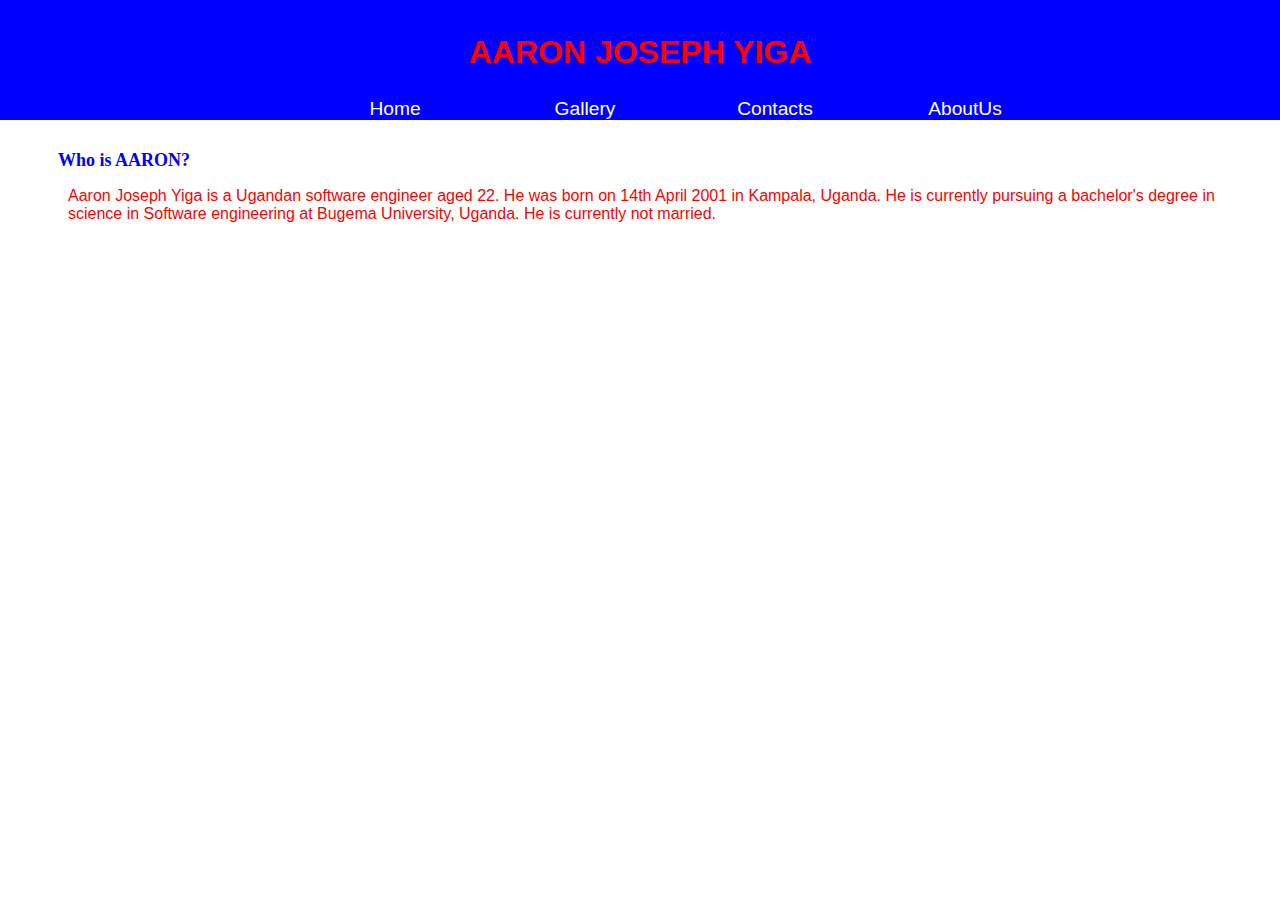
<file: index.html>
<!DOCTYPE html>
<html lang="en">
<head>
    <meta charset="UTF-8">
    <meta name="viewport" content="width=device-width, initial-scale=1.0">
    <title>HOMEPAGE</title>
    <link rel="stylesheet" href="INDEX.css">
</head>
<body>
    <header class="header">
        <h1 class="h1">AARON JOSEPH YIGA</h1>
    </header>

    <menu class="menu">
        <ul>
            <li><a href="index.html">Home</a></li>
            <li><a href="gallery.html">Gallery</a></li>
            <li><a href="contacts.html">Contacts</a></li>
            <li><a href="AboutUs.html">AboutUs</a></li>
        </ul>
    </menu>

    <h2 class="h2">Who is AARON?</h2>

    <p class="p">Aaron Joseph Yiga is a Ugandan software engineer aged 22. 
        He was born on 14th April 2001 in Kampala, Uganda.
        He is currently pursuing a bachelor's degree in science in Software engineering at Bugema University, Uganda.
        He is currently not married.
    </p>


    
</body>
</html>
</file>
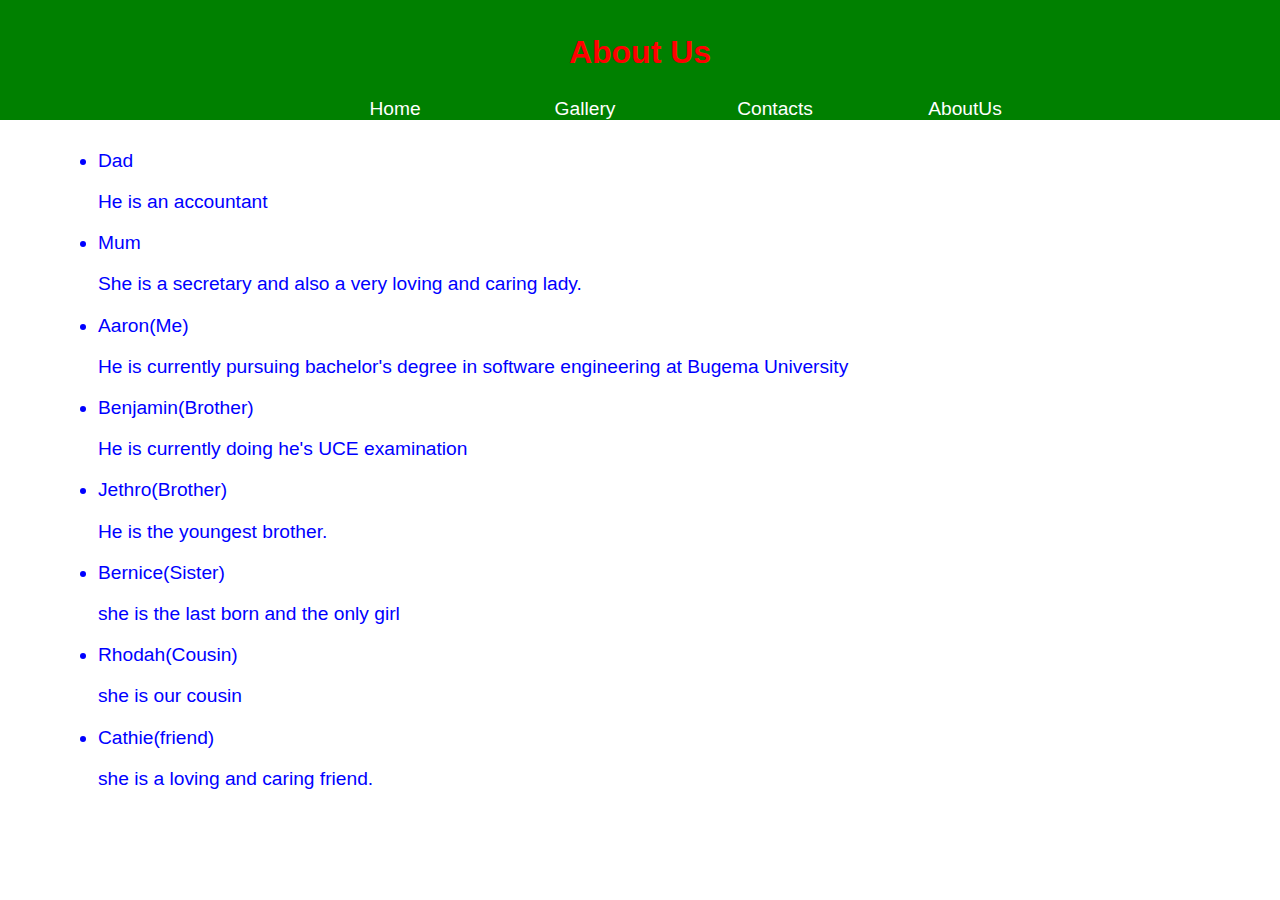
<file: AboutUs.html>
<!DOCTYPE html>
<html lang="en">
<head>
    <meta charset="UTF-8">
    <meta name="viewport" content="width=device-width, initial-scale=1.0">
    <title>AboutUs</title>
    <link rel="stylesheet" href="aboutus.css">
</head>
<body>
    <header class="header">
        <h1 class="h1">About Us</h1>
    </header>

    <menu class="menu">
        <ul>
            <li><a href="index.html">Home</a></li>
            <li><a href="gallery.html">Gallery</a></li>
            <li><a href="contacts.html">Contacts</a></li>
            <li><a href="AboutUs.html">AboutUs</a></li>
        </ul>
    </menu>

    <ul class="abt">
        <li>Dad
            <p>He is an accountant</p>
        </li>
        <li>Mum
            <p>She is a secretary and also a very loving and caring lady.</p>
        </li>
        <li>Aaron(Me)
            <p>He is currently pursuing bachelor's degree in 
                software engineering at Bugema University</p>
        </li>
        <li>Benjamin(Brother)
            <p>He is currently doing he's UCE examination</p>
        </li>
        <li>Jethro(Brother)
            <p>He is the youngest brother.</p>
        </li>
        <li>Bernice(Sister)
            <p>she is the last born and the only girl</p>
        </li>
        <li>Rhodah(Cousin)
            <p>she is our cousin</p>
        </li>
        <li>Cathie(friend)
            <p>she is a loving and caring friend.</p>
        </li>
    </ul>


    
</body>
</html>
</file>
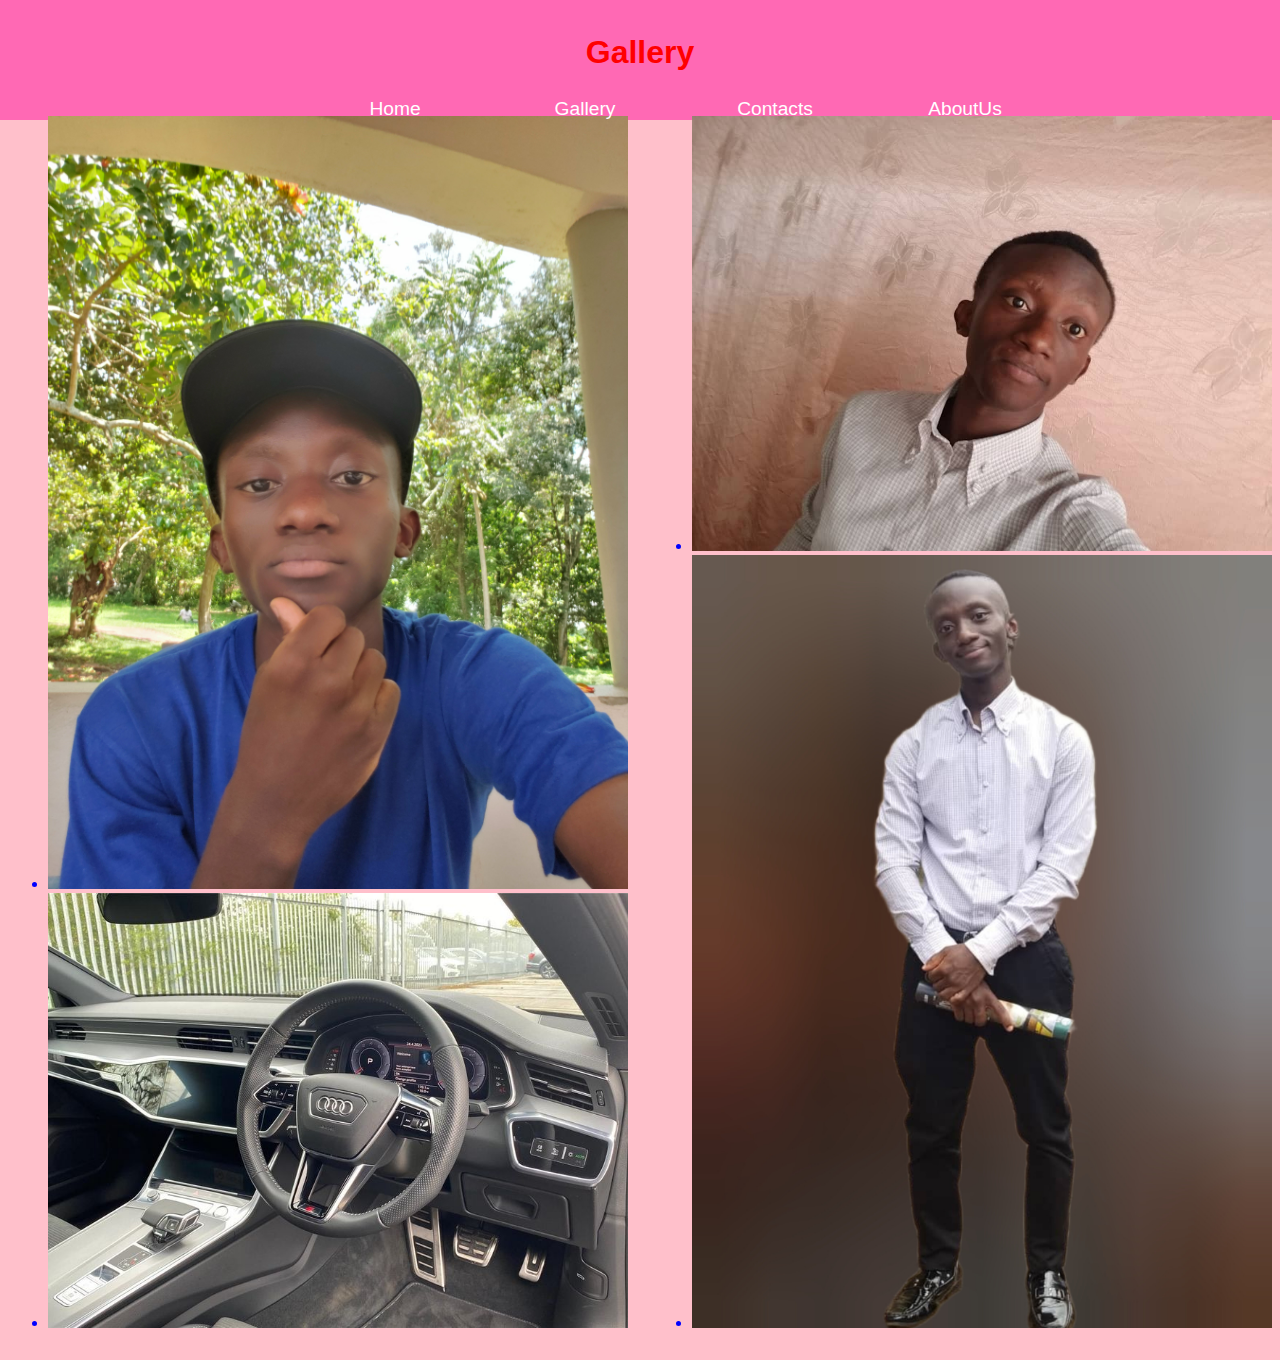
<file: gallery.html>
<!DOCTYPE html>
<html lang="en">
<head>
    <meta charset="UTF-8">
    <meta name="viewport" content="width=device-width, initial-scale=1.0">
    <title>Gallery</title>
    <link rel="stylesheet" href="gallery.css">
</head>
<body class="body">
    <header class="header">
        <h1 class="h1">Gallery</h1>
    </header>


    <menu class="menu">
        <ul>
            <li><a href="index.html">Home</a></li>
            <li><a href="gallery.html">Gallery</a></li>
            <li><a href="contacts.html">Contacts</a></li>
            <li><a href="AboutUs.html">AboutUs</a></li>
        </ul>
    </menu>

    <div class="div1">
        <ul class="image">
            <li><img class="image" src="5.jpg" alt=""></li>
            <li><img class="image" src="back.jpg" alt=""></li>
        </ul>

    </div>
    <div class="div2">
        <ul class="image">
            <li><img class="image" src="IMG-20211226-WA0012.jpg" alt=""></li>
            <li><img class="image" src="InShot_20230327_173153023.jpg" alt=""></li>
        </ul>
    </div>
    
</body>
</html>
</file>
<file: INDEX.css>
*{
    color: blue;
    font-family: 'Segoe UI', Tahoma, Geneva, Verdana, sans-serif;

}

.header{
    background-color: blue;
    padding: 25px;
    margin: -20px;
    
}



.menu{
    color: white;
    font-size: larger;
    font-family: Cambria, Cochin, Georgia, Times, 'Times New Roman', serif;
    background: blue;
    text-align: center;
    margin: -20px;
    padding: -20px;
    background-color: blue;
}
.menu ul{
    text-decoration: none;
    display: inline-flex;
    list-style: none;
    background-color: blue;

}

.menu ul li a:hover{
    background-color: black;
    color: yellow;
    border-inline-start-style: solid;
    font-size: x-large;
    transition: 0.25s;
}


.menu ul li{
    width: 200px;
    margin: -10px;
    padding: 5px;
}

.menu ul li a{
    text-decoration: none;
    color: white;
}


.h1{
    color: red;
    text-align: center;
}

.h2{
    color: blue;
    font-family: 'Times New Roman', Times, serif;
    font-size: large;
    margin-top: 50px;
    margin-left: 50px;
}

.p{
    color: red;
    margin-left: 60px;
}
</file>
<file: aboutus.css>
*{
    color: blue;
    font-family: 'Segoe UI', Tahoma, Geneva, Verdana, sans-serif;

}

.header{
    background-color: green;
    padding: 25px;
    margin: -20px;
    
}



.menu{
    color: white;
    font-size: larger;
    font-family: Cambria, Cochin, Georgia, Times, 'Times New Roman', serif;
    background: green;
    text-align: center;
    margin: -20px;
    padding: -20px;
    background-color: green;
}
.menu ul{
    text-decoration: none;
    display: inline-flex;
    list-style: none;
    background-color: green;

}

.menu ul li a:hover{
    background-color: black;
    color: yellow;
    border-inline-start-style: solid;
    font-size: x-large;
    transition: 0.25s;
}


.menu ul li{
    width: 200px;
    margin: -10px;
    padding: 5px;
}

.menu ul li a{
    text-decoration: none;
    color: white;
}


.h1{
    color: red;
    text-align: center;
}


.p{
    color: red;
}

.abt{
    margin-top: 50px;
    margin-left: 50px;
    font-size: larger;
}
</file>
<file: gallery.css>
*{
    color: blue;
    font-family: 'Segoe UI', Tahoma, Geneva, Verdana, sans-serif;

}

.header{
    background-color: hotpink;
    padding: 25px;
    margin: -20px;
    
}



.menu{
    color: white;
    font-size: larger;
    font-family: Cambria, Cochin, Georgia, Times, 'Times New Roman', serif;
    background: hotpink;
    text-align: center;
    margin: -20px;
    padding: -20px;
    background-color: hotpink;
}
.menu ul{
    text-decoration: none;
    display: inline-flex;
    list-style: none;
    background-color: hotpink;

}

.menu ul li a:hover{
    background-color: black;
    color: yellow;
    border-inline-start-style: solid;
    font-size: x-large;
    transition: 0.25s;
}


.menu ul li{
    width: 200px;
    margin: -10px;
    padding: 5px;
}

.menu ul li a{
    text-decoration: none;
    color: white;
}


.h1{
    color: red;
    text-align: center;
}

.image{
    width: 580px;
}

.div1{
    float: left;
}

.div2{
    float: right;
}

.body{
    background-color: pink;
}
</file>
